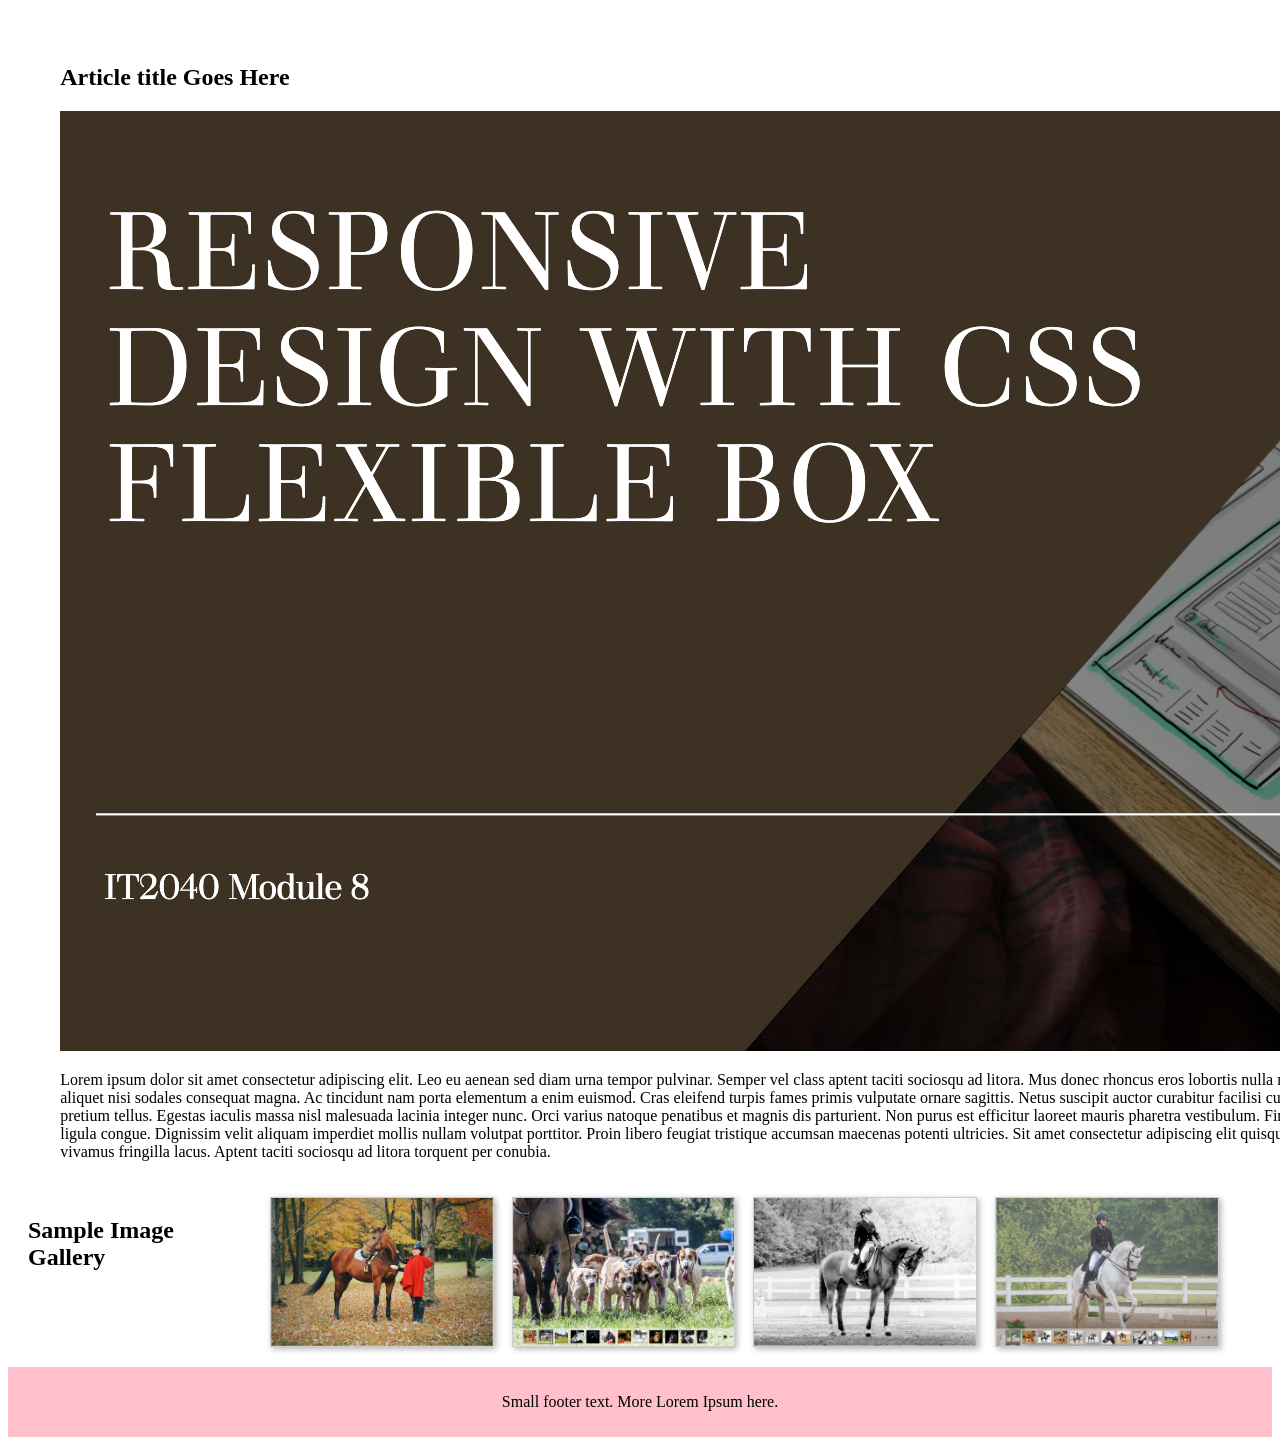
<file: index.html>
<!DOCTYPE HTML>
<html lang=en>
<head>
<meta charset="UTF-8">
<link rel="stylesheet" href="stylesheet.css">
	<title> Flexbox Layout Lab</title>
<style>
main {
display: grid;
grid-template-columns: 1fr 300px;
gap: 20px;
}
main article {
grid-column: 1;
grid-row: 1;
}
main aside {
grid-column: 2;
grid-row: 1;
}

main #galGrid{
display: grid;
grid-template-columns:repeat(auto-fill, minmax(200px,1fr));
gap: 20px;
align-items: stretch;
grid-column: 1 / -1; 
grid-row: 2;
} 

#galGrid img {
	border: 1px solid #cccccc;
	box-shadow: 2px 2px 6px 0px rgba(0,0,0,0.3);
	max-width:100%;
}
</style>

</head>
<body> 
<header> 
<nav> 

</nav>
</header>
<main>

	<article>
	<h1> Article title Goes Here</h1>
		<img src="M8_Pic.png" alt="Descriptive alt text for image">

<p>Lorem ipsum dolor sit amet consectetur adipiscing elit.
 Leo eu aenean sed diam urna tempor pulvinar. Semper vel class aptent taciti sociosqu ad litora.
 Mus donec rhoncus eros lobortis nulla molestie mattis. Blandit quis suspendisse aliquet nisi sodales consequat magna.
 Ac tincidunt nam porta elementum a enim euismod. Cras eleifend turpis fames primis vulputate ornare sagittis.
 Netus suscipit auctor curabitur facilisi cubilia curae hac. Sem placerat in id cursus mi pretium tellus.
 Egestas iaculis massa nisl malesuada lacinia integer nunc. Orci varius natoque penatibus et magnis dis parturient.
 Non purus est efficitur laoreet mauris pharetra vestibulum. Finibus facilisis dapibus etiam interdum tortor ligula congue.
 Dignissim velit aliquam imperdiet mollis nullam volutpat porttitor.
 Proin libero feugiat tristique accumsan maecenas potenti ultricies.
 Sit amet consectetur adipiscing elit quisque faucibus ex.
 Sed diam urna tempor pulvinar vivamus fringilla lacus.

 Aptent taciti sociosqu ad litora torquent per conubia.
</p>

</article>


<section id="galGrid">
<h2>Sample Image Gallery</h2>
<img src="M9_1.png" alt="Description ">
<img src="M9_2.png" alt="Description">
<img src="M9_3.png" alt="Description">
<img src="M9_4.png" alt="Description">
</section>
<aside>
<h2> A little Aside Title</h2>
<ol> 
	<li>Filler item 1</li>
	<li>Filler item 2</li>
	<li>Filler item 3</li>
	<li>Filler item 4</li>
</ol>
</aside>

</main>
<footer>
	<p> Small footer text. More Lorem Ipsum here. </p>
	</footer>
	</body>
</file>
<file: stylesheet.css>
nav ul { 
	display: flex;
	justify-context: space-around;
	Background-color: black;
	padding: 0;
	margin: 0;
	list-style: none;
	}
nav ul li {
	flex: 1;
	text-align: center;
	}
nav ul li a {
	color: white;
	text-decoration: none;
	display: block;
	padding: 10px 0;
}
main {
	display : flex;
	margin: 20px;
}
article {
	flex: 3; /*40% width */
	margin: 1.5em 2.52525% 0 2.0202%;
}
aside {
	flex: 2; /* 40% width */
	padding:  2.0202%;
	max-width: 200px
	min-height: 180px;
	background-color: #ffebc6;
	margin: 1.5em 2.0202% 0 0;
	}
footer {
background-color: pink;
text-align: center;
padding: 10px;
}
</file>
